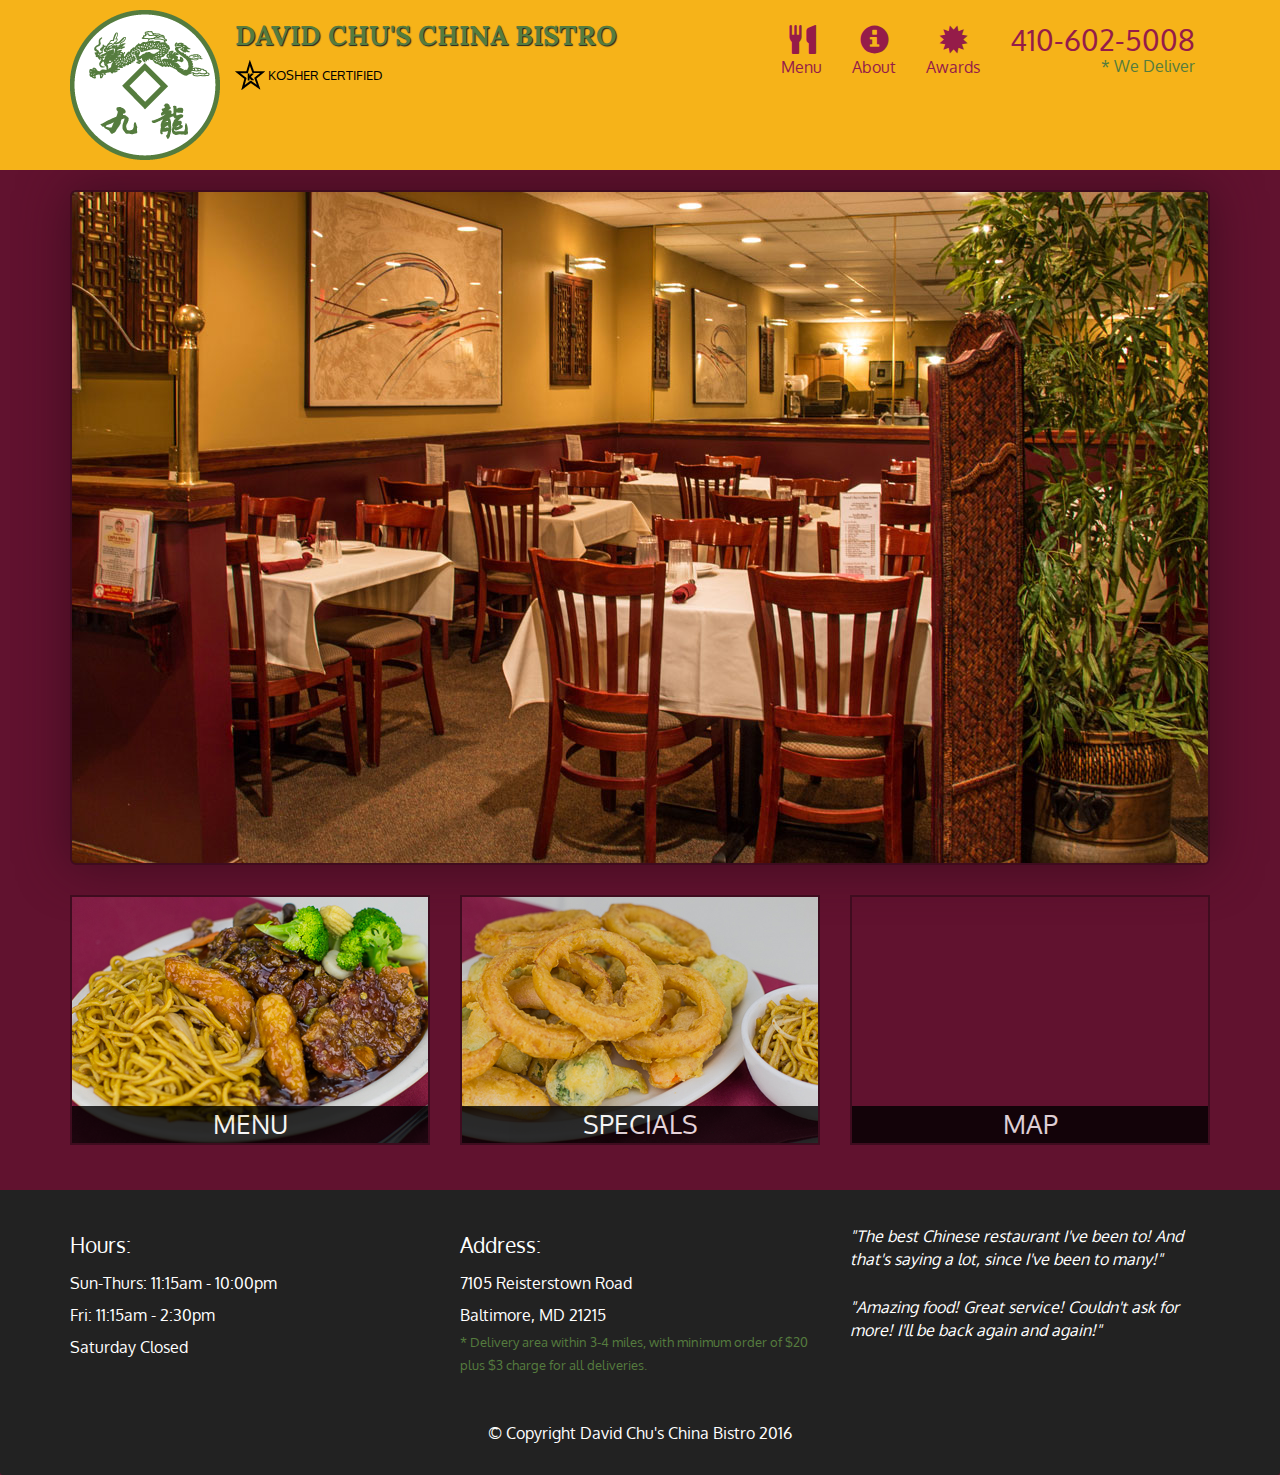
<file: index.html>
<!doctype html>
<html lang="en">
  <head>
    <meta charset="utf-8">
    <meta http-equiv="X-UA-Compatible" content="IE=edge">
    <meta name="viewport" content="width=device-width, initial-scale=1">
    <title>David Chu's China Bistro</title>
    <link rel="stylesheet" href="css/bootstrap.min.css">
    <link rel="stylesheet" href="css/styles.css">
    <link href='https://fonts.googleapis.com/css?family=Oxygen:400,300,700' rel='stylesheet' type='text/css'>
    <link href='https://fonts.googleapis.com/css?family=Lora' rel='stylesheet' type='text/css'>
  </head>
<body>
  <header>
    <nav id="header-nav" class="navbar navbar-default">
      <div class="container">
        <div class="navbar-header">
          <a href="index.html" class="pull-left visible-md visible-lg">
            <div id="logo-img"></div>
          </a>

          <div class="navbar-brand">
            <a href="index.html"><h1>David Chu's China Bistro</h1></a>
            <p>
              <img src="images/star-k-logo.png" alt="Kosher certification">
              <span>Kosher Certified</span>
            </p>
          </div>

          <button id="navbarToggle" type="button" class="navbar-toggle collapsed" data-toggle="collapse" data-target="#collapsable-nav" aria-expanded="false">
            <span class="sr-only">Toggle navigation</span>
            <span class="icon-bar"></span>
            <span class="icon-bar"></span>
            <span class="icon-bar"></span>
          </button>
        </div>
        
        <div id="collapsable-nav" class="collapse navbar-collapse">
           <ul id="nav-list" class="nav navbar-nav navbar-right">
            <li id="navHomeButton" class="visible-xs active">
              <a href="index.html">
                <span class="glyphicon glyphicon-home"></span> Home</a>
            </li>
            <li id="navMenuButton">
              <a href="#" onclick="$dc.loadMenuCategories();">
                <span class="glyphicon glyphicon-cutlery"></span><br class="hidden-xs"> Menu</a>
            </li>
            <li>
              <a href="#">
                <span class="glyphicon glyphicon-info-sign"></span><br class="hidden-xs"> About</a>
            </li>
            <li>
              <a href="#">
                <span class="glyphicon glyphicon-certificate"></span><br class="hidden-xs"> Awards</a>
            </li>
            <li id="phone" class="hidden-xs">
              <a href="tel:410-602-5008">
                <span>410-602-5008</span></a><div>* We Deliver</div>
            </li>
          </ul><!-- #nav-list -->
        </div><!-- .collapse .navbar-collapse -->
      </div><!-- .container -->
    </nav><!-- #header-nav -->
  </header>

  <div id="call-btn" class="visible-xs">
    <a class="btn" href="tel:410-602-5008">
    <span class="glyphicon glyphicon-earphone"></span>
    410-602-5008
    </a>
  </div>
  <div id="xs-deliver" class="text-center visible-xs">* We Deliver</div>

  <div id="main-content" class="container"></div>

  <footer class="panel-footer">
    <div class="container">
      <div class="row">
        <section id="hours" class="col-sm-4">
          <span>Hours:</span><br>
          Sun-Thurs: 11:15am - 10:00pm<br>
          Fri: 11:15am - 2:30pm<br>
          Saturday Closed
          <hr class="visible-xs">
        </section>
        <section id="address" class="col-sm-4">
          <span>Address:</span><br>
          7105 Reisterstown Road<br>
          Baltimore, MD 21215
          <p>* Delivery area within 3-4 miles, with minimum order of $20 plus $3 charge for all deliveries.</p>
          <hr class="visible-xs">
        </section>
        <section id="testimonials" class="col-sm-4">
          <p>"The best Chinese restaurant I've been to! And that's saying a lot, since I've been to many!"</p>
          <p>"Amazing food! Great service! Couldn't ask for more! I'll be back again and again!"</p>
        </section>
      </div>
      <div class="text-center">&copy; Copyright David Chu's China Bistro 2016</div>
    </div>
  </footer>

  <!-- jQuery (Bootstrap JS plugins depend on it) -->
  <script src="js/jquery-2.1.4.min.js"></script>
  <script src="js/bootstrap.min.js"></script>
  <script src="js/ajax-utils.js"></script>
  <script src="js/script.js"></script>
</body>
</html>
</file>
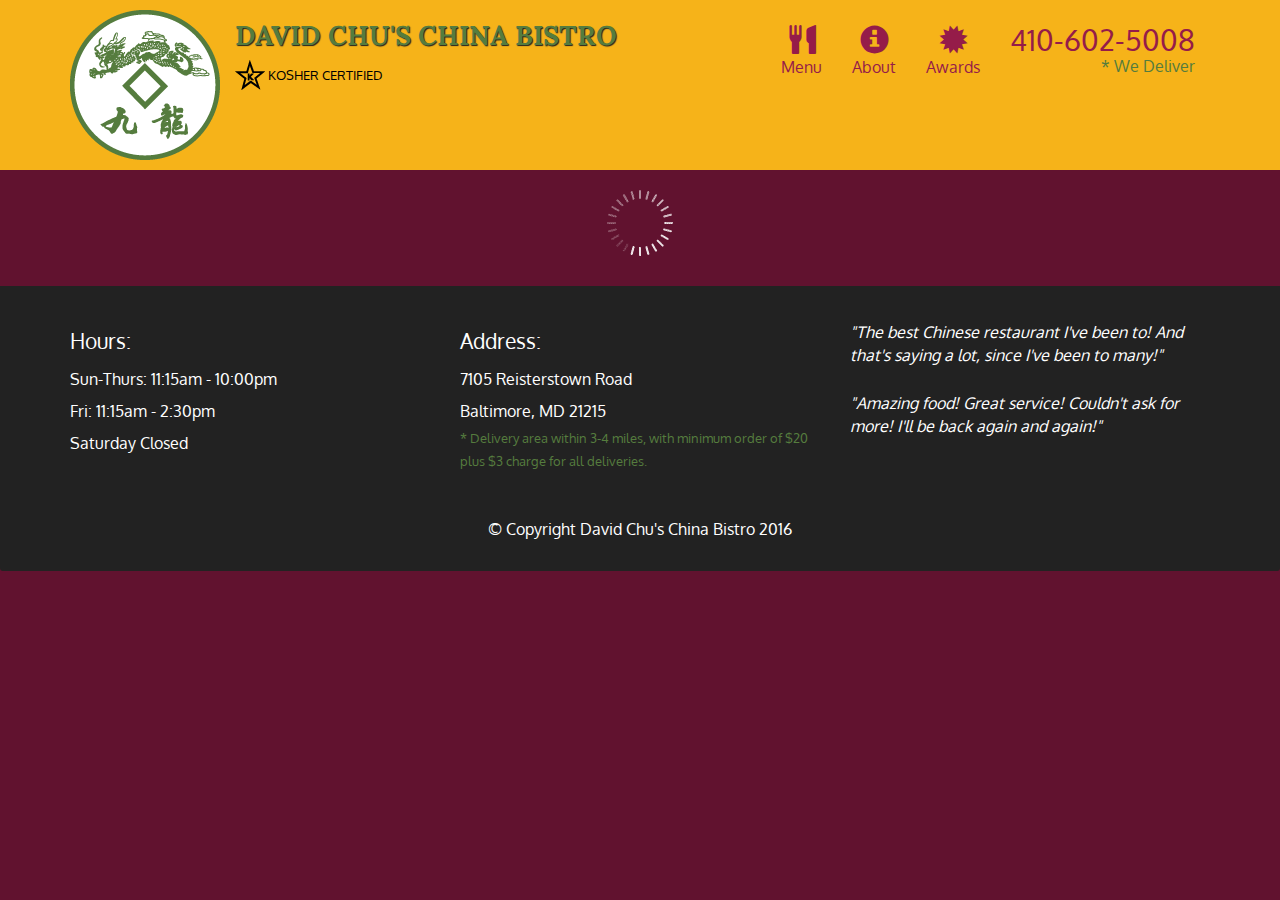
<file: assignment5-solution-starter/index.html>
<!doctype html>
<html lang="en">
  <head>
    <meta charset="utf-8">
    <meta http-equiv="X-UA-Compatible" content="IE=edge">
    <meta name="viewport" content="width=device-width, initial-scale=1">
    <title>David Chu's China Bistro</title>
    <link rel="stylesheet" href="css/bootstrap.min.css">
    <link rel="stylesheet" href="css/styles.css">
    <link href='https://fonts.googleapis.com/css?family=Oxygen:400,300,700' rel='stylesheet' type='text/css'>
    <link href='https://fonts.googleapis.com/css?family=Lora' rel='stylesheet' type='text/css'>
  </head>
<body>
  <header>
    <nav id="header-nav" class="navbar navbar-default">
      <div class="container">
        <div class="navbar-header">
          <a href="index.html" class="pull-left visible-md visible-lg">
            <div id="logo-img" alt="Logo image"></div>
          </a>

          <div class="navbar-brand">
            <a href="index.html"><h1>David Chu's China Bistro</h1></a>
            <p>
              <img src="images/star-k-logo.png" alt="Kosher certification">
              <span>Kosher Certified</span>
            </p>
          </div>

          <button id="navbarToggle" type="button" class="navbar-toggle collapsed" data-toggle="collapse" data-target="#collapsable-nav" aria-expanded="false">
            <span class="sr-only">Toggle navigation</span>
            <span class="icon-bar"></span>
            <span class="icon-bar"></span>
            <span class="icon-bar"></span>
          </button>
        </div>
        
        <div id="collapsable-nav" class="collapse navbar-collapse">
           <ul id="nav-list" class="nav navbar-nav navbar-right">
            <li id="navHomeButton" class="visible-xs active">
              <a href="index.html">
                <span class="glyphicon glyphicon-home"></span> Home</a>
            </li>
            <li id="navMenuButton">
              <a href="#" onclick="$dc.loadMenuCategories();">
                <span class="glyphicon glyphicon-cutlery"></span><br class="hidden-xs"> Menu</a>
            </li>
            <li>
              <a href="#">
                <span class="glyphicon glyphicon-info-sign"></span><br class="hidden-xs"> About</a>
            </li>
            <li>
              <a href="#">
                <span class="glyphicon glyphicon-certificate"></span><br class="hidden-xs"> Awards</a>
            </li>
            <li id="phone" class="hidden-xs">
              <a href="tel:410-602-5008">
                <span>410-602-5008</span></a><div>* We Deliver</div>
            </li>
          </ul><!-- #nav-list -->
        </div><!-- .collapse .navbar-collapse -->
      </div><!-- .container -->
    </nav><!-- #header-nav -->
  </header>

  <div id="call-btn" class="visible-xs">
    <a class="btn" href="tel:410-602-5008">
    <span class="glyphicon glyphicon-earphone"></span>
    410-602-5008
    </a>
  </div>
  <div id="xs-deliver" class="text-center visible-xs">* We Deliver</div>

  <div id="main-content" class="container"></div>

  <footer class="panel-footer">
    <div class="container">
      <div class="row">
        <section id="hours" class="col-sm-4">
          <span>Hours:</span><br>
          Sun-Thurs: 11:15am - 10:00pm<br>
          Fri: 11:15am - 2:30pm<br>
          Saturday Closed
          <hr class="visible-xs">
        </section>
        <section id="address" class="col-sm-4">
          <span>Address:</span><br>
          7105 Reisterstown Road<br>
          Baltimore, MD 21215
          <p>* Delivery area within 3-4 miles, with minimum order of $20 plus $3 charge for all deliveries.</p>
          <hr class="visible-xs">
        </section>
        <section id="testimonials" class="col-sm-4">
          <p>"The best Chinese restaurant I've been to! And that's saying a lot, since I've been to many!"</p>
          <p>"Amazing food! Great service! Couldn't ask for more! I'll be back again and again!"</p>
        </section>
      </div>
      <div class="text-center">&copy; Copyright David Chu's China Bistro 2016</div>
    </div>
  </footer>

  <!-- jQuery (Bootstrap JS plugins depend on it) -->
  <script src="js/jquery-2.1.4.min.js"></script>
  <script src="js/bootstrap.min.js"></script>
  <script src="js/ajax-utils.js"></script>
  <script src="js/script.js"></script>
</body>
</html>
</file>
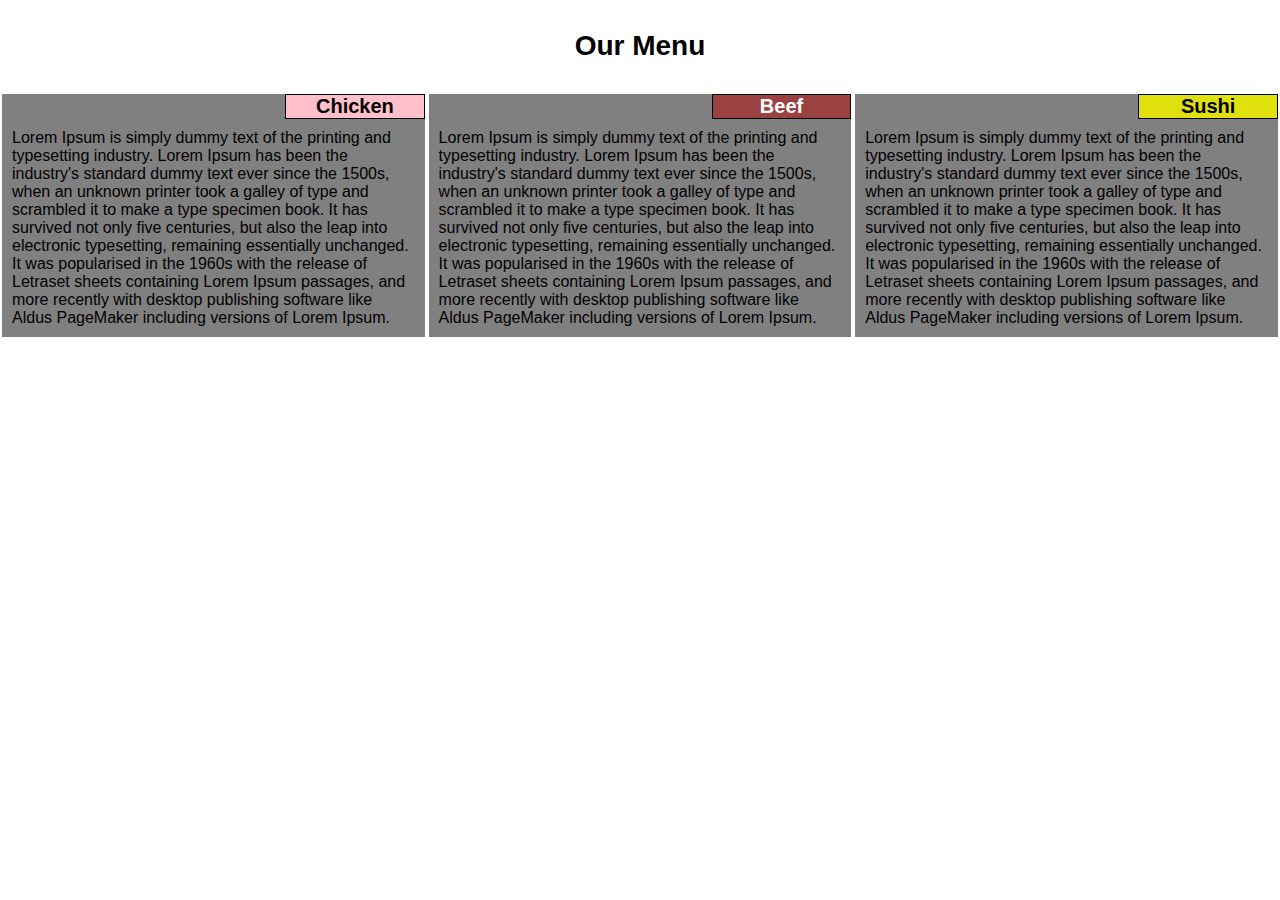
<file: MODULE 2 ASSIGNMENT/index.html>
<!doctype html>
<html lang="en">
<link rel="stylesheet" href="css/styles.css">
<head>
    <meta charset="utf-8">
    <meta name="viewport" content="width=device-width, initial-scale=1">
    <title>MOD 2 ASSIGNMENT</title>

</head>
<body>
    <h1>Our Menu</h1>
    <div class="row">
        <div class="col-lg-4 col-md-6 col-sm-12">
            <div class="box">
                <h2 id="chicken">Chicken</h2>
                <p>Lorem Ipsum is simply dummy text of the printing and typesetting industry. Lorem Ipsum has been the industry's standard dummy text ever since the 1500s, when an unknown printer took a galley of type and scrambled it to make a type specimen book. It has survived not only five centuries, but also the leap into electronic typesetting, remaining essentially unchanged. It was popularised in the 1960s with the release of Letraset sheets containing Lorem Ipsum passages, and more recently with desktop publishing software like Aldus PageMaker including versions of Lorem Ipsum.
                </p>
            </div>
        </div>

        <div class="col-lg-4 col-md-6 col-sm-12">
            <div class="box">
                <h2 id="beef">Beef</h2>
                <p>Lorem Ipsum is simply dummy text of the printing and typesetting industry. Lorem Ipsum has been the industry's standard dummy text ever since the 1500s, when an unknown printer took a galley of type and scrambled it to make a type specimen book. It has survived not only five centuries, but also the leap into electronic typesetting, remaining essentially unchanged. It was popularised in the 1960s with the release of Letraset sheets containing Lorem Ipsum passages, and more recently with desktop publishing software like Aldus PageMaker including versions of Lorem Ipsum.
                </p>
            </div>
        </div> 

        <div class="col-lg-4 col-md-12 col-sm-12">
            <div class="box">
                <h2 id="sushi">Sushi</h2>
                <p>Lorem Ipsum is simply dummy text of the printing and typesetting industry. Lorem Ipsum has been the industry's standard dummy text ever since the 1500s, when an unknown printer took a galley of type and scrambled it to make a type specimen book. It has survived not only five centuries, but also the leap into electronic typesetting, remaining essentially unchanged. It was popularised in the 1960s with the release of Letraset sheets containing Lorem Ipsum passages, and more recently with desktop publishing software like Aldus PageMaker including versions of Lorem Ipsum.
                </p>
            </div>
        </div>
    </div>

</body>
</html>
</file>
<file: css/styles.css>
body {
  font-size: 16px;
  color: #fff;
  background-color: #61122f;
  font-family: 'Oxygen', sans-serif;
}

/** HEADER **/
#header-nav {
  background-color: #f6b319;
  border-radius: 0;
  border: 0;
}

#logo-img {
  background: url('../images/restaurant-logo_large.png') no-repeat;
  width: 150px;
  height: 150px;
  margin: 10px 15px 10px 0;
}

.navbar-brand {
  padding-top: 25px;
}
.navbar-brand h1 { /* Restaurant name */
  font-family: 'Lora', serif;
  color: #557c3e;
  font-size: 1.5em;
  text-transform: uppercase;
  font-weight: bold;
  text-shadow: 1px 1px 1px #222;
  margin-top: 0;
  margin-bottom: 0;
  line-height: .75;
}
.navbar-brand a:hover, .navbar-brand a:focus {
  text-decoration: none;
}
.navbar-brand p { /* Kosher cert */
  color: #000;
  text-transform: uppercase;
  font-size: .7em;
  margin-top: 15px;
}
.navbar-brand p span { /* Star-K */
  vertical-align: middle;
}

#nav-list {
  margin-top: 10px;
}
#nav-list a {
  color: #951C49;
  text-align: center;
}
#nav-list a:hover {
  background: #E7E7E7;
}
#nav-list a span {
  font-size: 1.8em;
}

#phone {
  margin-top: 5px;
}
#phone a { /* Phone number */
  text-align: right;
  padding-bottom: 0;
}
#phone div { /* We Deliver */
  color: #557c3e;
  text-align: right;
  padding-right: 15px;
}

.navbar-header button.navbar-toggle, .navbar-header .icon-bar {
  border: 1px solid #61122f;
}
.navbar-header button.navbar-toggle {
  clear: both;
  margin-top: -30px;
}
/* END HEADER */

/* FOOTER */
.panel-footer {
  margin-top: 30px;
  padding-top: 35px;
  padding-bottom: 30px;
  background-color: #222;
  border-top: 0;
}
.panel-footer div.row {
  margin-bottom: 35px;
}
#hours, #address {
  line-height: 2;
}
#hours > span, #address > span {
  font-size: 1.3em;
}
#address p {
  color: #557c3e;
  font-size: .8em;
  line-height: 1.8;
}
#testimonials {
  font-style: italic;
}
#testimonials p:nth-child(2) {
  margin-top: 25px;
}
/* END FOOTER */



/* HOME PAGE */
.container .jumbotron {
  box-shadow: 0 0 50px #3F0C1F;
  border: 2px solid #3F0C1F;
}

#menu-tile, #specials-tile, #map-tile {
  height: 250px;
  width: 100%;
  margin-bottom: 15px;
  position: relative;
  border: 2px solid #3F0C1F;
  overflow: hidden;
}
#menu-tile:hover, #specials-tile:hover, #map-tile:hover {
  box-shadow: 0 1px 5px 1px #cccccc;
}
#menu-tile {
  background: url('../images/menu-tile.jpg') no-repeat;
  background-position: center;
}
#specials-tile {
  background: url('../images/specials-tile.jpg') no-repeat;
  background-position: center;
}
#menu-tile span, #specials-tile span, #map-tile span {
  position: absolute;
  bottom: 0;
  right: 0;
  width: 100%;
  text-align: center;
  font-size: 1.6em;
  text-transform: uppercase;
  background-color: #000;
  color: #fff;
  opacity: .8;
}
/* END HOME PAGE */

/* MENU CATEGORIES PAGE */
.category-tile { 
  position: relative;
  border: 2px solid #3F0C1F;
  overflow: hidden;
  width: 200px;
  height: 200px;
  margin: 0 auto 15px;
}
.category-tile span {
  position: absolute;
  bottom: 0;
  right: 0;
  width: 100%;
  text-align: center;
  font-size: 1.2em;
  text-transform: uppercase;
  background-color: #000;
  color: #fff;
  opacity: .8;
}
.category-tile:hover {
  box-shadow: 0 1px 5px 1px #cccccc;
}

#menu-categories-title + div {
  margin-bottom: 50px;
}
/* END MENU CATEGORIES PAGE */

/* SINGLE CATEGORY PAGE */
.menu-item-tile {
  margin-bottom: 25px;
}
.menu-item-tile hr {
  width: 80%;
}
.menu-item-tile .menu-item-price {
  font-size: 1.1em;
  text-align: right;
  margin-top: -15px;
  margin-right: -15px;
}
.menu-item-tile .menu-item-price span {
  font-size: .6em;
}
.menu-item-photo {
  position: relative;
  border: 2px solid #3F0C1F; 
  overflow: hidden;
  padding: 0;
  margin-right: -15px;
  margin-left: auto;
  margin-bottom: 20px;
  max-width: 250px;
}
.menu-item-photo div {
  position: absolute;
  bottom: 0;
  right: 0;
  width: 80px;
  background-color: #557c3e;
  text-align: center;
}
.menu-item-description {
  padding-right: 30px;
}
h3.menu-item-title {
  margin: 0 0 10px;
}
.menu-item-details {
  font-size: .9em;
  font-style: italic;
}
/* END SINGLE CATEGORY PAGE */


/********** Large devices only **********/
@media (min-width: 1200px) {
  .container .jumbotron {
    background: url('../images/jumbotron_1200.jpg') no-repeat;
    height: 675px;
  }
}

/********** Medium devices only **********/
@media (min-width: 992px) and (max-width: 1199px) {
  /* Header */
  #logo-img {
    background: url('../images/restaurant-logo_medium.png') no-repeat;
    width: 100px;
    height: 100px;
    margin: 5px 5px 5px 0;
  }
  /* End Header */

  /* Home Page */
  .container .jumbotron {
    background: url('../images/jumbotron_992.jpg') no-repeat;
    height: 558px;
  }
  /* End Home Page */
}

/********** Small devices only **********/
@media (min-width: 768px) and (max-width: 991px) {
  /* Home Page */
  .container .jumbotron {
    background: url('../images/jumbotron_768.jpg') no-repeat;
    height: 432px;
  }
  /* End Home Page */
}

/********** Extra small devices only **********/
@media (max-width: 767px) {
  /* Header */
  .navbar-brand {
    padding-top: 10px;
    height: 80px;
  }
  .navbar-brand h1 { /* Restaurant name */
    padding-top: 10px;
    font-size: 5vw; /* 1vw = 1% of viewport width */
  }
  .navbar-brand p { /* Kosher cert */
    font-size: .6em;
    margin-top: 12px;
  }
  .navbar-brand p img { /* Star-K */
    height: 20px;
  }

  #collapsable-nav a { /* Collapsed nav menu text */
    font-size: 1.2em;
  }
  #collapsable-nav a span { /* Collapsed nav menu glyph */
    font-size: 1em;
    margin-right: 5px;
  }

  #call-btn > a {
    font-size: 1.5em;
    display: block;
    margin: 0 20px;
    padding: 10px;
    border: 2px solid #fff;
    background-color: #f6b319;
    color: #951c49;
  }
  #xs-deliver {
    margin-top: 5px;
    font-size: .7em;
    letter-spacing: .1em;
    text-transform: uppercase;
  }
  /* End Header */

  /* Footer */
  .panel-footer section {
    margin-bottom: 30px;
    text-align: center;
  }
  .panel-footer section:nth-child(3) {
    margin-bottom: 0; /* margin already exists on the whole row */
  }
  .panel-footer section hr {
    width: 50%;
  }
  /* End Footer */

  /* Home Page */
  .container .jumbotron {
    margin-top: 30px;
    padding: 0;
  }
  #menu-tile, #specials-tile {
    width: 360px;
    margin: 0 auto 15px;
  }

  .menu-item-photo {
    margin-right: auto;
  }
  .menu-item-tile .menu-item-price {
    text-align: center;
  }
  .menu-item-description {
    text-align: center;;
  }
}


/********** Super extra small devices Only :-) (e.g., iPhone 4) **********/
@media (max-width: 479px) {
  /* Header */
  .navbar-brand h1 { /* Restaurant name */
    padding-top: 5px;
    font-size: 6vw;
  }
  /* End Header */
  
  /* Home page */
  #menu-tile, #specials-tile {
    width: 280px;
    margin: 0 auto 15px;
  }

  .col-xxs-12 {
    position: relative;
    min-height: 1px;
    padding-right: 15px;
    padding-left: 15px;
    float: left;
    width: 100%;
  }
}
</file>
<file: assignment5-solution-starter/css/styles.css>
body {
  font-size: 16px;
  color: #fff;
  background-color: #61122f;
  font-family: 'Oxygen', sans-serif;
}

/** HEADER **/
#header-nav {
  background-color: #f6b319;
  border-radius: 0;
  border: 0;
}

#logo-img {
  background: url('../images/restaurant-logo_large.png') no-repeat;
  width: 150px;
  height: 150px;
  margin: 10px 15px 10px 0;
}

.navbar-brand {
  padding-top: 25px;
}
.navbar-brand h1 { /* Restaurant name */
  font-family: 'Lora', serif;
  color: #557c3e;
  font-size: 1.5em;
  text-transform: uppercase;
  font-weight: bold;
  text-shadow: 1px 1px 1px #222;
  margin-top: 0;
  margin-bottom: 0;
  line-height: .75;
}
.navbar-brand a:hover, .navbar-brand a:focus {
  text-decoration: none;
}
.navbar-brand p { /* Kosher cert */
  color: #000;
  text-transform: uppercase;
  font-size: .7em;
  margin-top: 15px;
}
.navbar-brand p span { /* Star-K */
  vertical-align: middle;
}

#nav-list {
  margin-top: 10px;
}
#nav-list a {
  color: #951C49;
  text-align: center;
}
#nav-list a:hover {
  background: #E7E7E7;
}
#nav-list a span {
  font-size: 1.8em;
}

#phone {
  margin-top: 5px;
}
#phone a { /* Phone number */
  text-align: right;
  padding-bottom: 0;
}
#phone div { /* We Deliver */
  color: #557c3e;
  text-align: right;
  padding-right: 15px;
}

.navbar-header button.navbar-toggle, .navbar-header .icon-bar {
  border: 1px solid #61122f;
}
.navbar-header button.navbar-toggle {
  clear: both;
  margin-top: -30px;
}
/* END HEADER */

/* FOOTER */
.panel-footer {
  margin-top: 30px;
  padding-top: 35px;
  padding-bottom: 30px;
  background-color: #222;
  border-top: 0;
}
.panel-footer div.row {
  margin-bottom: 35px;
}
#hours, #address {
  line-height: 2;
}
#hours > span, #address > span {
  font-size: 1.3em;
}
#address p {
  color: #557c3e;
  font-size: .8em;
  line-height: 1.8;
}
#testimonials {
  font-style: italic;
}
#testimonials p:nth-child(2) {
  margin-top: 25px;
}
/* END FOOTER */



/* HOME PAGE */
.container .jumbotron {
  box-shadow: 0 0 50px #3F0C1F;
  border: 2px solid #3F0C1F;
}

#menu-tile, #specials-tile, #map-tile {
  height: 250px;
  width: 100%;
  margin-bottom: 15px;
  position: relative;
  border: 2px solid #3F0C1F;
  overflow: hidden;
}
#menu-tile:hover, #specials-tile:hover, #map-tile:hover {
  box-shadow: 0 1px 5px 1px #cccccc;
}
#menu-tile {
  background: url('../images/menu-tile.jpg') no-repeat;
  background-position: center;
}
#specials-tile {
  background: url('../images/specials-tile.jpg') no-repeat;
  background-position: center;
}
#menu-tile span, #specials-tile span, #map-tile span {
  position: absolute;
  bottom: 0;
  right: 0;
  width: 100%;
  text-align: center;
  font-size: 1.6em;
  text-transform: uppercase;
  background-color: #000;
  color: #fff;
  opacity: .8;
}
/* END HOME PAGE */

/* MENU CATEGORIES PAGE */
.category-tile { 
  position: relative;
  border: 2px solid #3F0C1F;
  overflow: hidden;
  width: 200px;
  height: 200px;
  margin: 0 auto 15px;
}
.category-tile span {
  position: absolute;
  bottom: 0;
  right: 0;
  width: 100%;
  text-align: center;
  font-size: 1.2em;
  text-transform: uppercase;
  background-color: #000;
  color: #fff;
  opacity: .8;
}
.category-tile:hover {
  box-shadow: 0 1px 5px 1px #cccccc;
}

#menu-categories-title + div {
  margin-bottom: 50px;
}
/* END MENU CATEGORIES PAGE */

/* SINGLE CATEGORY PAGE */
.menu-item-tile {
  margin-bottom: 25px;
}
.menu-item-tile hr {
  width: 80%;
}
.menu-item-tile .menu-item-price {
  font-size: 1.1em;
  text-align: right;
  margin-top: -15px;
  margin-right: -15px;
}
.menu-item-tile .menu-item-price span {
  font-size: .6em;
}
.menu-item-photo {
  position: relative;
  border: 2px solid #3F0C1F; 
  overflow: hidden;
  padding: 0;
  margin-right: -15px;
  margin-left: auto;
  margin-bottom: 20px;
  max-width: 250px;
}
.menu-item-photo div {
  position: absolute;
  bottom: 0;
  right: 0;
  width: 80px;
  background-color: #557c3e;
  text-align: center;
}
.menu-item-description {
  padding-right: 30px;
}
h3.menu-item-title {
  margin: 0 0 10px;
}
.menu-item-details {
  font-size: .9em;
  font-style: italic;
}
/* END SINGLE CATEGORY PAGE */


/********** Large devices only **********/
@media (min-width: 1200px) {
  .container .jumbotron {
    background: url('../images/jumbotron_1200.jpg') no-repeat;
    height: 675px;
  }
}

/********** Medium devices only **********/
@media (min-width: 992px) and (max-width: 1199px) {
  /* Header */
  #logo-img {
    background: url('../images/restaurant-logo_medium.png') no-repeat;
    width: 100px;
    height: 100px;
    margin: 5px 5px 5px 0;
  }
  /* End Header */

  /* Home Page */
  .container .jumbotron {
    background: url('../images/jumbotron_992.jpg') no-repeat;
    height: 558px;
  }
  /* End Home Page */
}

/********** Small devices only **********/
@media (min-width: 768px) and (max-width: 991px) {
  /* Home Page */
  .container .jumbotron {
    background: url('../images/jumbotron_768.jpg') no-repeat;
    height: 432px;
  }
  /* End Home Page */
}

/********** Extra small devices only **********/
@media (max-width: 767px) {
  /* Header */
  .navbar-brand {
    padding-top: 10px;
    height: 80px;
  }
  .navbar-brand h1 { /* Restaurant name */
    padding-top: 10px;
    font-size: 5vw; /* 1vw = 1% of viewport width */
  }
  .navbar-brand p { /* Kosher cert */
    font-size: .6em;
    margin-top: 12px;
  }
  .navbar-brand p img { /* Star-K */
    height: 20px;
  }

  #collapsable-nav a { /* Collapsed nav menu text */
    font-size: 1.2em;
  }
  #collapsable-nav a span { /* Collapsed nav menu glyph */
    font-size: 1em;
    margin-right: 5px;
  }

  #call-btn > a {
    font-size: 1.5em;
    display: block;
    margin: 0 20px;
    padding: 10px;
    border: 2px solid #fff;
    background-color: #f6b319;
    color: #951c49;
  }
  #xs-deliver {
    margin-top: 5px;
    font-size: .7em;
    letter-spacing: .1em;
    text-transform: uppercase;
  }
  /* End Header */

  /* Footer */
  .panel-footer section {
    margin-bottom: 30px;
    text-align: center;
  }
  .panel-footer section:nth-child(3) {
    margin-bottom: 0; /* margin already exists on the whole row */
  }
  .panel-footer section hr {
    width: 50%;
  }
  /* End Footer */

  /* Home Page */
  .container .jumbotron {
    margin-top: 30px;
    padding: 0;
  }
  #menu-tile, #specials-tile {
    width: 360px;
    margin: 0 auto 15px;
  }

  .menu-item-photo {
    margin-right: auto;
  }
  .menu-item-tile .menu-item-price {
    text-align: center;
  }
  .menu-item-description {
    text-align: center;;
  }
}


/********** Super extra small devices Only :-) (e.g., iPhone 4) **********/
@media (max-width: 479px) {
  /* Header */
  .navbar-brand h1 { /* Restaurant name */
    padding-top: 5px;
    font-size: 6vw;
  }
  /* End Header */
  
  /* Home page */
  #menu-tile, #specials-tile {
    width: 280px;
    margin: 0 auto 15px;
  }

  .col-xxs-12 {
    position: relative;
    min-height: 1px;
    padding-right: 15px;
    padding-left: 15px;
    float: left;
    width: 100%;
  }
}
</file>
<file: MODULE 2 ASSIGNMENT/css/styles.css>
*{
    font-family: Helvetica, sans-serif;
    box-sizing:border-box;
    margin: 0;
    padding: 0;
}
h1{
    margin-top:30px;
    margin-bottom:30px;
    font-size: 175%;
    text-align: center;
}
h2{
    width:33%;
    float:right;
    font-size:125%;
    text-align:center;
    border:1px solid black;
}
p{
    float:left;
    padding:10px;
}
.row{
    width:100%;
}
.box{
    border:2px solid white;
    float:left;
    background-color: grey;
}
#chicken{
    background-color: pink;
}
#beef{
    background-color: rgb(156, 65, 65);
    color:white;
}
#sushi{
    background-color: rgb(224, 224, 13);
}
@media (min-width:992px){
    .col-lg-4{float:left;width:33.33%;}
}
@media (min-width:768px) and (max-width:991px){
    .col-md-6{float:left;width:50%;}
    .col-md-12{float:left;width:100%;}
}
@media (max-width:767px){
    .col-sm-12{float:left;width:100%;}
}
</file>
